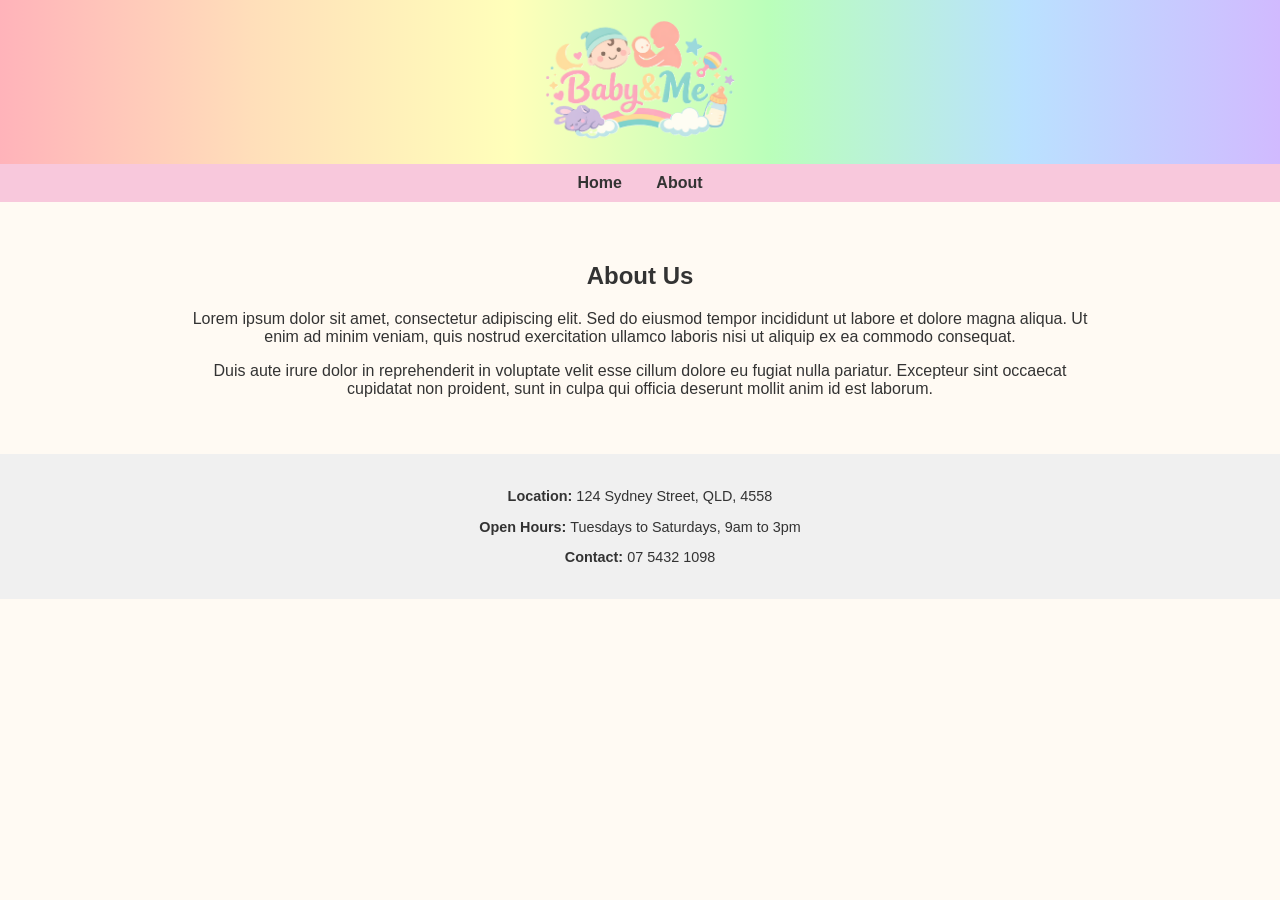
<file: about.html>
<!DOCTYPE html>
<html lang="en">
<head>
  <meta charset="UTF-8" />
  <meta name="viewport" content="width=device-width, initial-scale=1.0" />
  <title>About - Baby & Me</title>
  <link rel="stylesheet" href="styles.css" />
</head>
<body>

  <header>
    <div class="logo">
      <img src="images/Babyandme_logo.png" alt="Baby & Me" />
    </div>
  </header>

  <nav>
    <a href="index.html">Home</a>
    <a href="about.html">About</a>
  </nav>

  <section>
    <h2>About Us</h2>
    <p>Lorem ipsum dolor sit amet, consectetur adipiscing elit. Sed do eiusmod tempor incididunt ut labore et dolore magna aliqua. Ut enim ad minim veniam, quis nostrud exercitation ullamco laboris nisi ut aliquip ex ea commodo consequat.</p>
    <p>Duis aute irure dolor in reprehenderit in voluptate velit esse cillum dolore eu fugiat nulla pariatur. Excepteur sint occaecat cupidatat non proident, sunt in culpa qui officia deserunt mollit anim id est laborum.</p>
  </section>

  <footer>
    <p><strong>Location:</strong> 124 Sydney Street, QLD, 4558</p>
    <p><strong>Open Hours:</strong> Tuesdays to Saturdays, 9am to 3pm</p>
    <p><strong>Contact:</strong> 07 5432 1098</p>
  </footer>

</body>
</html>
</file>
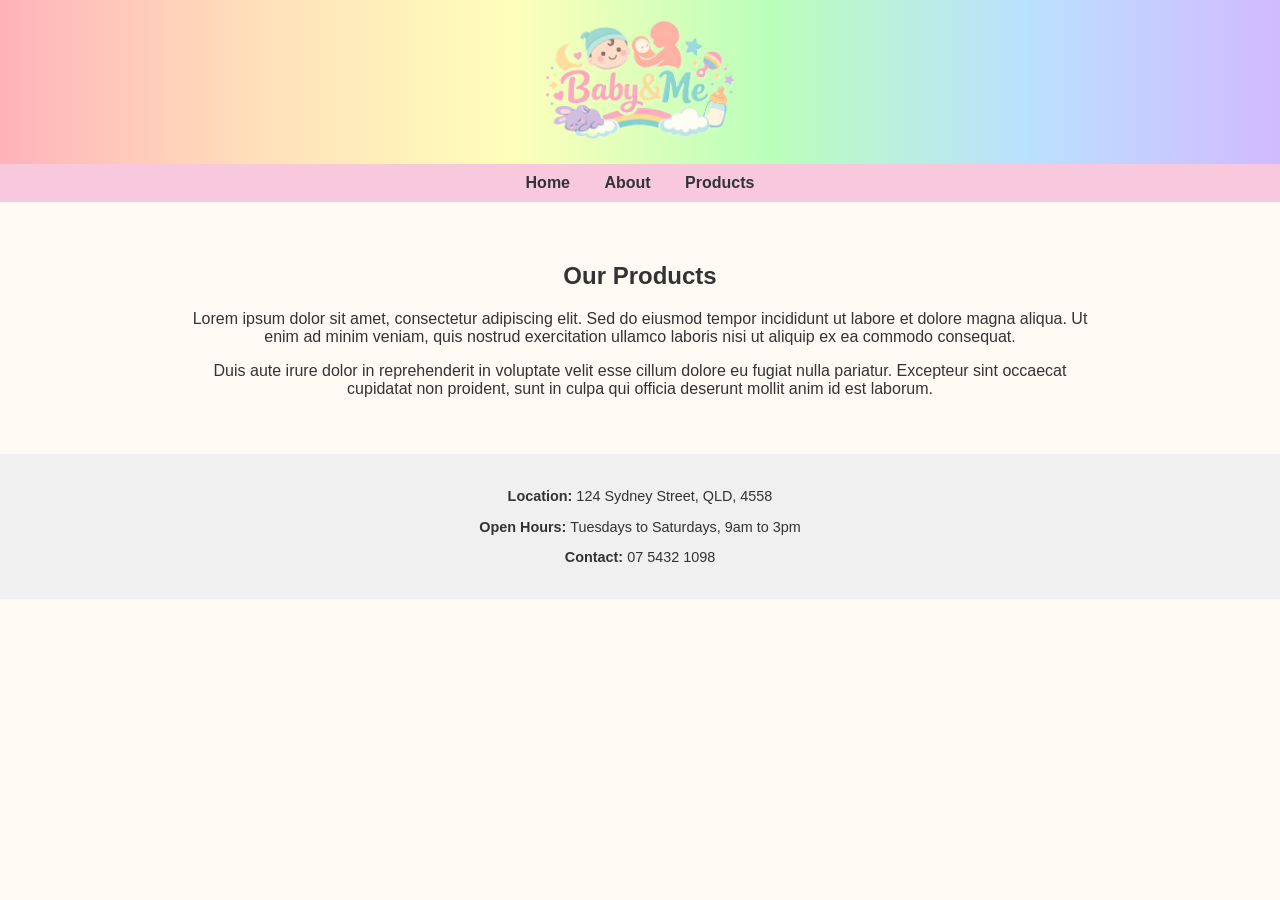
<file: products.html>
<!DOCTYPE html>
<html lang="en">
<head>
  <meta charset="UTF-8" />
  <meta name="viewport" content="width=device-width, initial-scale=1.0" />
  <title>Products - Baby & Me</title>
  <link rel="stylesheet" href="styles.css" />
</head>
<body>

  <header>
    <div class="logo">
      <img src="images/Babyandme_logo.png" alt="Baby & Me" />
    </div>
  </header>

  <nav>
    <a href="index.html">Home</a>
    <a href="about.html">About</a>
    <a href="products.html">Products</a>
  </nav>

  <section>
    <h2>Our Products</h2>
    <p>Lorem ipsum dolor sit amet, consectetur adipiscing elit. Sed do eiusmod tempor incididunt ut labore et dolore magna aliqua. Ut enim ad minim veniam, quis nostrud exercitation ullamco laboris nisi ut aliquip ex ea commodo consequat.</p>
    <p>Duis aute irure dolor in reprehenderit in voluptate velit esse cillum dolore eu fugiat nulla pariatur. Excepteur sint occaecat cupidatat non proident, sunt in culpa qui officia deserunt mollit anim id est laborum.</p>
  </section>

  <footer>
    <p><strong>Location:</strong> 124 Sydney Street, QLD, 4558</p>
    <p><strong>Open Hours:</strong> Tuesdays to Saturdays, 9am to 3pm</p>
    <p><strong>Contact:</strong> 07 5432 1098</p>
  </footer>

</body>
</html>
</file>
<file: styles.css>
body {
  font-family: Arial, sans-serif;
  margin: 0;
  padding: 0;
  background-color: #fffaf3;
  color: #333;
}
header {
  background: linear-gradient(to right, #FFB3BA, #FFDFBA, #FFFFBA, #BAFFBA, #BAE1FF, #D1BAFF);
  padding: 20px;
  text-align: center;
  position: relative;
}
header h1 {
  margin: 0;
  font-size: 2.5em;
  background: linear-gradient(to right, #FF69B4, #9370DB, #87CEEB, #98FB98, #FFD700, #FFA07A);
  -webkit-background-clip: text;
  -webkit-text-fill-color: transparent;
  background-clip: text;
  text-shadow: 2px 2px 4px rgba(0,0,0,0.1);
  font-weight: bold;
}
.logo {
  position: relative;
  background: linear-gradient(to right, #FF69B4, #9370DB, #87CEEB);
  -webkit-background-clip: text;
  -webkit-text-fill-color: transparent;
  background-clip: text;
}
.logo img {
  height: 120px;
  width: auto;
}
nav {
  background-color: #f8c8dc;
  padding: 10px;
  text-align: center;
}
nav a {
  color: #333;
  text-decoration: none;
  margin: 0 15px;
  font-weight: bold;
}
nav a:hover {
  text-decoration: underline;
}
section {
  padding: 40px 20px;
  max-width: 900px;
  margin: auto;
  text-align: center;
}

/* IMAGE GALLERY — 3 IN A ROW */
.image-gallery {
  display: flex;
  flex-direction: row;
  justify-content: center;
  align-items: flex-start;
  gap: 20px;
  margin-top: 30px;
  flex-wrap: wrap;
}
.image-gallery figure {
  width: 30%;
  max-width: 220px;
  margin: 0;
  text-align: center;
}
.image-gallery img {
  width: 100%;
  border-radius: 10px;
  display: block;
}
.image-gallery figcaption {
  margin-top: 10px;
  font-size: 0.95em;
  color: #555;
}

/* VIDEO SECTION */
.video-section {
  margin-top: 50px;
}
.video-section video {
  width: 100%;
  max-width: 500px;
  border-radius: 10px;
  margin-top: 20px;
}

.info-link {
  margin-top: 40px;
  font-size: 1.1em;
}
.info-link a {
  color: #0077cc;
  text-decoration: none;
  font-weight: bold;
}
.info-link a:hover {
  text-decoration: underline;
}

footer {
  background-color: #f0f0f0;
  padding: 20px;
  text-align: center;
  font-size: 0.9em;
}
</file>
